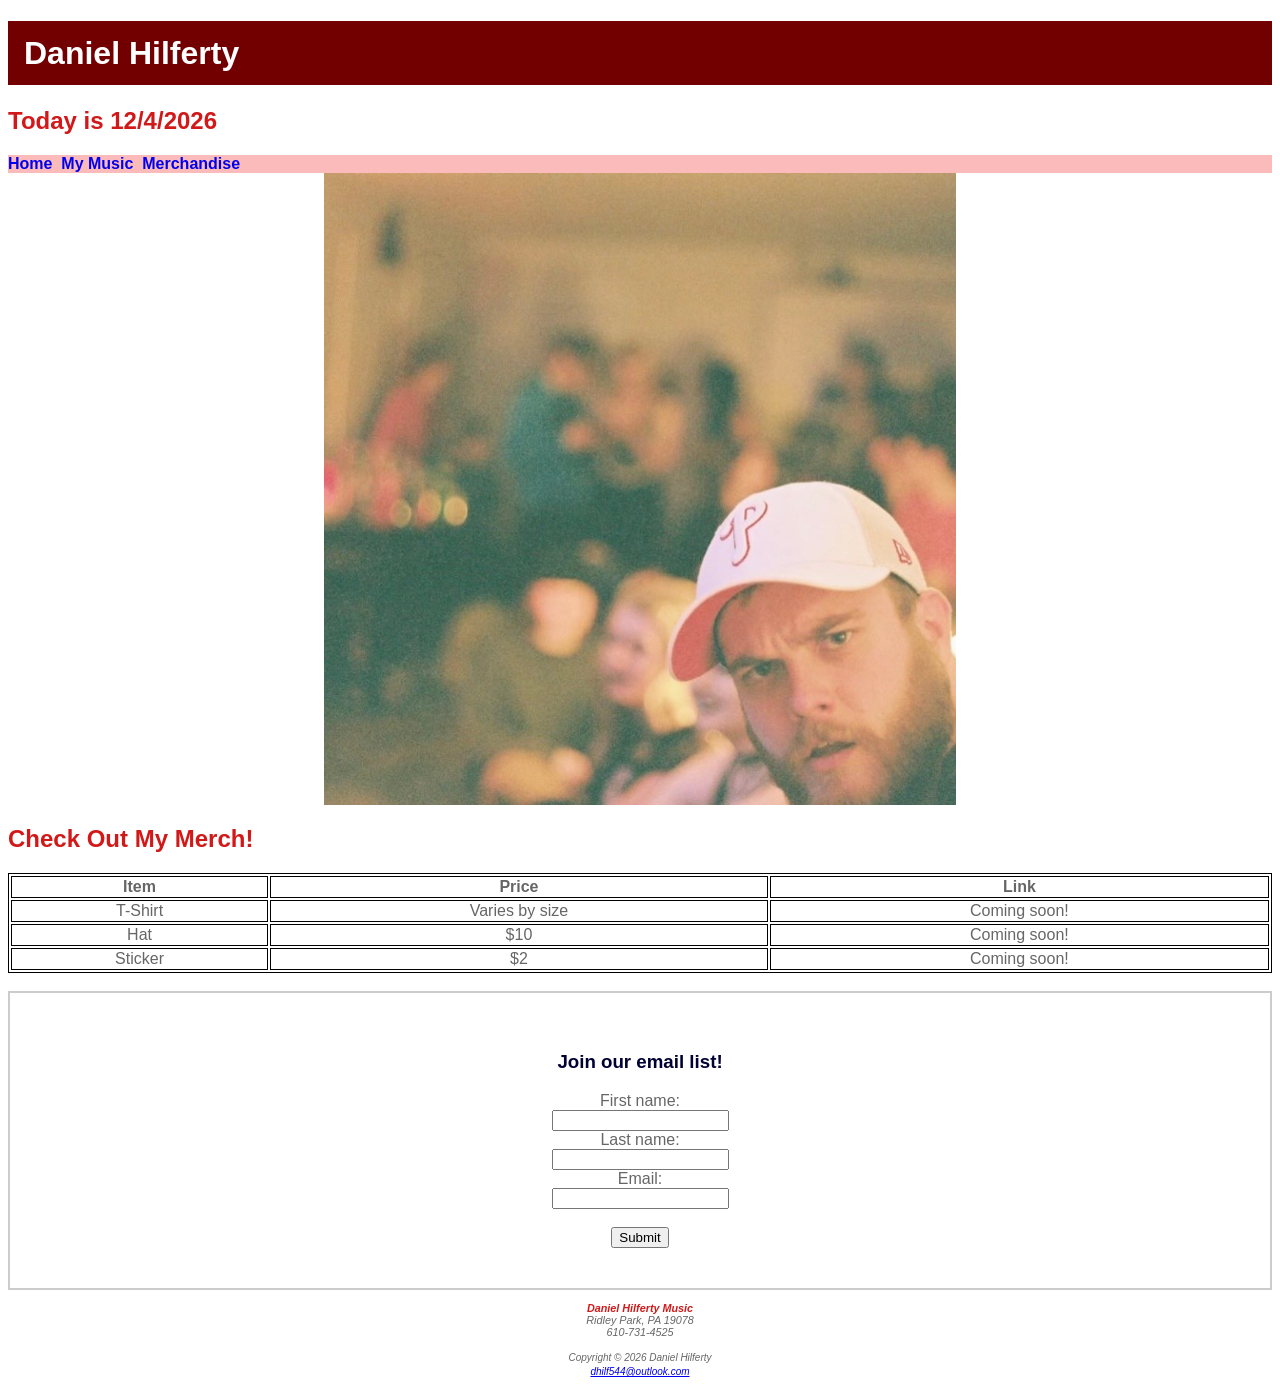
<file: merchandise.html>
<!DOCTYPE html>

<html lang="en">

<head>

<header><h1>Daniel Hilferty</h1></header>

<link href="rock.css" rel="stylesheet">

<meta charset="utf-8">

</head>

<h2>Today is
<script>
var myDate = new Date()
var month = myDate.getMonth() + 1
var day = myDate.getDate()
var year = myDate.getFullYear()
document.write(month + "/" + day + "/" + year)
</script>
</h2>

<body>

<nav>
<b>
<a href="index.html">Home</a>&nbsp;
<a href="mymusic.html">My Music</a>&nbsp;
<a href="merchandise.html">Merchandise</a>&nbsp;
</b>
</nav>
<div>
<img src="Pic3.jpg">
<div>

<main>

<style>
table, th, td {
  border:1px solid black;
}
</style>

<h2>Check Out My Merch!</h2>

<table style="width:100%">
  <tr>
    <th>Item</th>
    <th>Price</th>
    <th>Link</th>
  </tr>
  <tr>
    <td>T-Shirt</td>
    <td>Varies by size</td>
    <td>Coming soon!</td>
  </tr>
  <tr>
    <td>Hat</td>
    <td>$10</td>
    <td>Coming soon!</td>
  </tr>
  <tr>
    <td>Sticker</td>
    <td>$2</td>
    <td>Coming soon!</td>
  </tr>
</table><br>
</main>
<form>
<h3>Join our email list!</h3>
  <label for="fname">First name:</label><br>
  <input type="text" id="fname" name="fname"><br>
  <label for="lname">Last name:</label><br>
  <input type="text" id="lname" name="lname"><br>
  <label for="email"> Email:</label><br>
  <input type="text" id="email" name="email"><br><br>
  <input type="submit" value="Submit"><br>
</form>
<footer>
<div id="contact">
	<span class="rock"><br>Daniel Hilferty Music</span><br>
	Ridley Park, PA 19078<br>
	610-731-4525<br><br>
	</div>
<i><small>Copyright &copy; 2026 Daniel Hilferty<br>
<a href="mailto:dhilf544@outlook.com">dhilf544@outlook.com</a></small></i>
</footer>

</body>

</html>
</file>
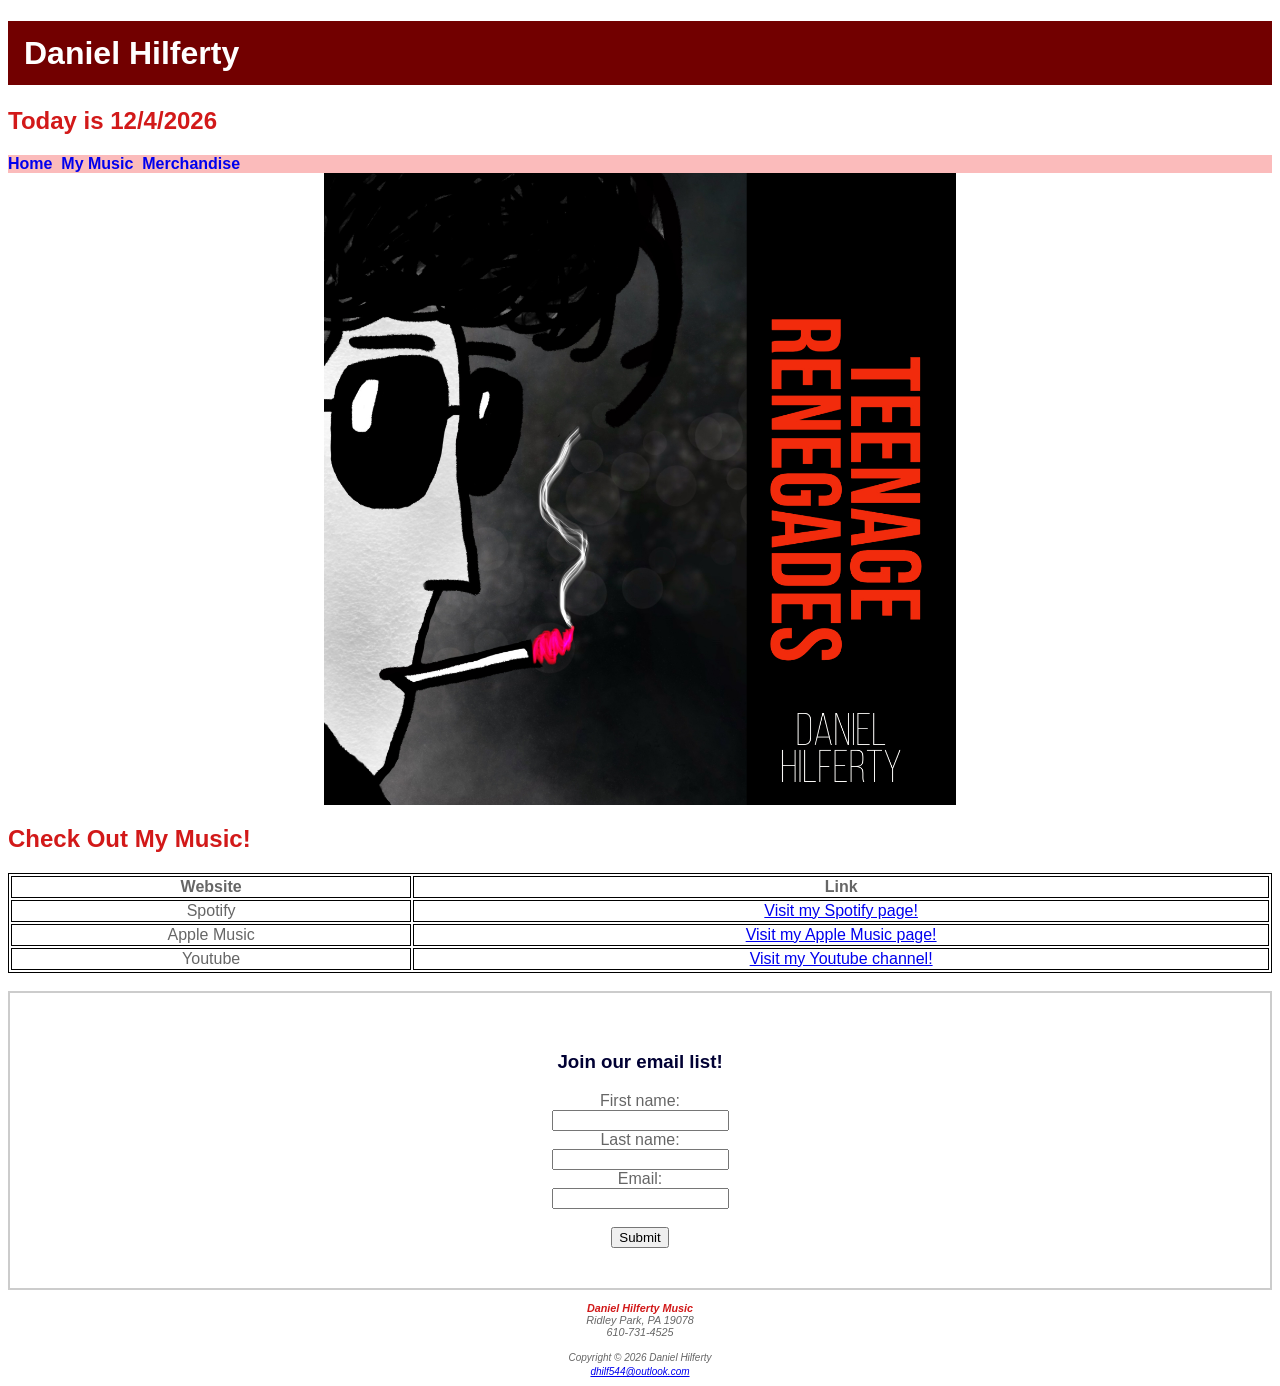
<file: mymusic.html>
<!DOCTYPE html>

<html lang="en">

<head>

<header><h1>Daniel Hilferty</h1></header>

<link href="rock.css" rel="stylesheet">

<meta charset="utf-8">

</head>

<h2>Today is
<script>
var myDate = new Date()
var month = myDate.getMonth() + 1
var day = myDate.getDate()
var year = myDate.getFullYear()
document.write(month + "/" + day + "/" + year)
</script>
</h2>

<body>

<nav>
<b>
<a href="index.html">Home</a>&nbsp;
<a href="mymusic.html">My Music</a>&nbsp;
<a href="merchandise.html">Merchandise</a>&nbsp;
</b>
</nav>
<div>
<img src="Pic2.JPEG">
<div>

<main>

<style>
table, th, td {
  border:1px solid black;
}
</style>

<h2>Check Out My Music!</h2>

<table style="width:100%">
  <tr>
    <th>Website</th>
    <th>Link</th>
  </tr>
  <tr>
    <td>Spotify</td>
    <td><a href="https://open.spotify.com/artist/6wMK6Pv2UarDIdJwZeemfI" target="_blank">Visit my Spotify page!</a></td>
  </tr>
  <tr>
    <td>Apple Music</td>
    <td><a href="https://music.apple.com/us/artist/daniel-hilferty/1583798524" target="_blank">Visit my Apple Music page!</a></td>
  </tr>
 <tr>
    <td>Youtube</td>
    <td><a href="https://www.youtube.com/channel/UCGjXoiJERh-y0X2Te51iatA" target="_blank">Visit my Youtube channel!</a></td>
  </tr>
</table><br>
</main>
<form>
<h3>Join our email list!</h3>
  <label for="fname">First name:</label><br>
  <input type="text" id="fname" name="fname"><br>
  <label for="lname">Last name:</label><br>
  <input type="text" id="lname" name="lname"><br>
  <label for="email"> Email:</label><br>
  <input type="text" id="email" name="email"><br><br>
  <input type="submit" value="Submit"><br>
</form>
<footer>
<div id="contact">
	<span class="rock"><br>Daniel Hilferty Music</span><br>
	Ridley Park, PA 19078<br>
	610-731-4525<br><br>
	</div>
<i><small>Copyright &copy; 2026 Daniel Hilferty<br>
<a href="mailto:dhilf544@outlook.com">dhilf544@outlook.com</a></small></i>
</footer>

</body>

</html>
</file>
<file: rock.css>
body { background-color: #FFFFFF;
	   color: #666666;
       font-family: Helvetica, "Lightline Gothic", serif;
	   
}
header { background-color: #720000;
         color: #FFFFFF;
         background-position: right;
         background-repeat: no-repeat;
         line-height: 400%;
         text-indent: 1em;
}
hi { margin-bottom: 0;
     font-family: Helvetica, "Lightline Gothic", serif; }
nav { background-color: #fbbbbb;
      font-weight: bold; }
nav a { text-decoration: none; }
h2 { color: #d21919; 
     font-family: Helvetica, "Lightline Gothic", serif; }
h3 { color: #000033;
     font-family: Helvetica, "Lightline Gothic", serif;
	 text-align: center;	 }
ul { list-style-image: url(marker.gif); }
dt { color: #002171; }
img {
	display: block;
	margin: auto;
	width: 50%;
}
form {
	padding: 40px;
	border: 2px solid #ccc;
	text-align: center;
}
table {
	text-align: center;
}
.rock { color: #d21919; 
          font-weight: bold; }
#contact { font-size: 90%; }
footer  { font-size: 75%;
         font-style: italic;
		 text-align: center;
         font-family: Helvetica, "Lightline Gothic", serif; }
</file>
